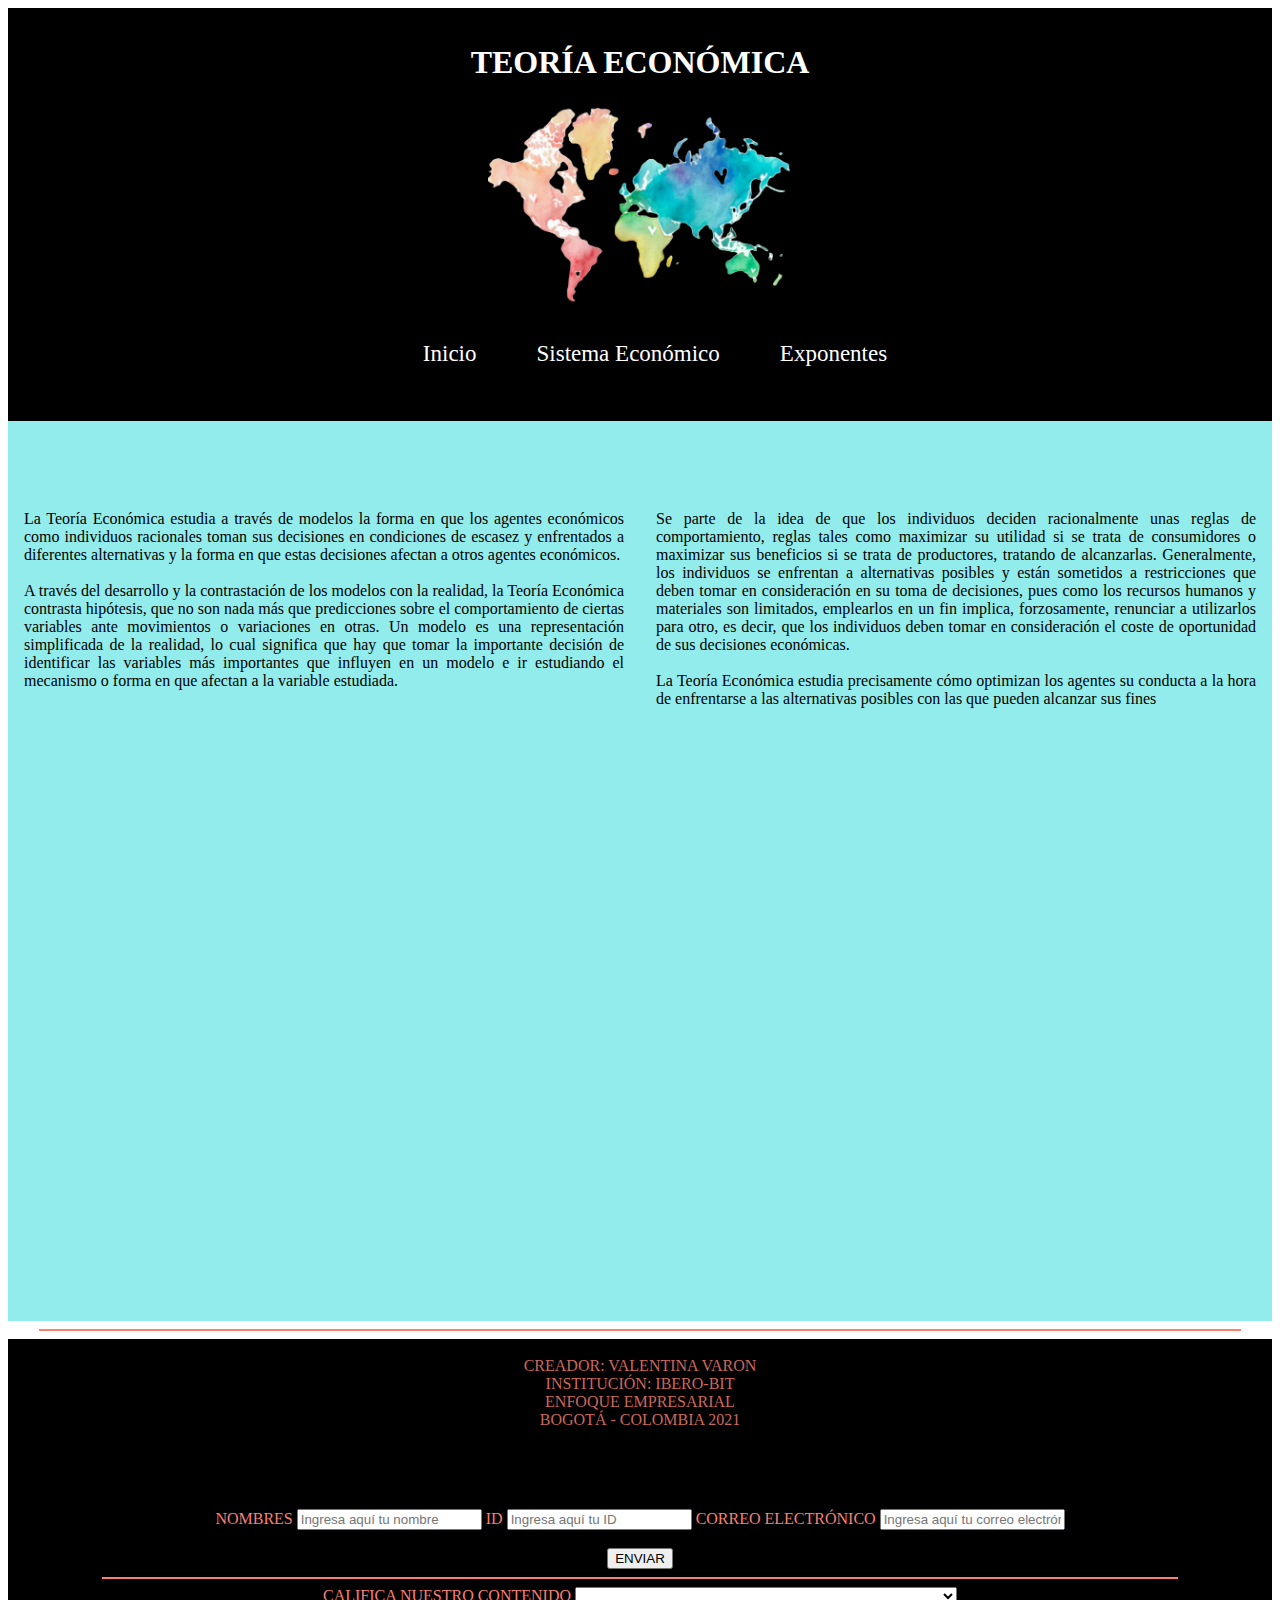
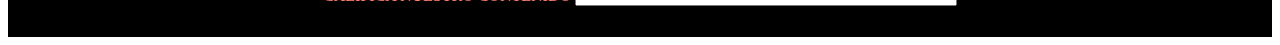
<file: index.html>
<!DOCTYPE html>
<html lang="en">

<head>
    <meta charset="UTF-8">
    <meta http-equiv="X-UA-Compatible" content="IE=edge">
    <meta name="viewport" content="width=device-width, initial-scale=1.0">
    <title>TEORÍA ECONÓMICA</title>

    <link rel="icon" href="./img/imagen1.png">
    <link rel="stylesheet" href="./css/estilo.css">
    
</head>

<body>

    <header class="icono">

        <h1 style="color: rgb(255, 255, 255);">TEORÍA ECONÓMICA</h1>
        <img src="./img/imagen1.png" alt="" width="305px" class="imagen1">
        

    </header>

    <header class="menu">
        <nav class="navegacion">
            <ul>

                <li><a href="./index.html">Inicio</a></li>
                <li><a href="./sistema.html">Sistema Económico</a></li>
                <li><a href="./exponentes.html">Exponentes</a></li>
            </ul>

        </nav>

    </header>

    <div class="box">

        <p>
            La Teoría Económica estudia a través de modelos la forma en que los agentes económicos como individuos
            racionales toman sus decisiones en condiciones de escasez y enfrentados a diferentes alternativas y la forma
            en que estas decisiones afectan a otros agentes económicos. <br> <br>
            A través del desarrollo y la contrastación de los modelos con la realidad, la Teoría Económica contrasta
            hipótesis, que no son nada más que predicciones sobre el comportamiento de ciertas variables ante
            movimientos o variaciones en otras. Un modelo es una representación simplificada de la realidad, lo cual
            significa que hay que tomar la importante decisión de identificar las variables más importantes que influyen
            en un modelo e ir estudiando el mecanismo o forma en que afectan a la variable estudiada. <br> <br>
            

        </p>

        <p>

            Se parte de la idea de que los individuos deciden racionalmente unas reglas de comportamiento, reglas tales
            como maximizar su utilidad si se trata de consumidores o maximizar sus beneficios si se trata de
            productores, tratando de alcanzarlas. Generalmente, los individuos se enfrentan a alternativas posibles y
            están sometidos a restricciones que deben tomar en consideración en su toma de decisiones, pues como los
            recursos humanos y materiales son limitados, emplearlos en un fin implica, forzosamente, renunciar a
            utilizarlos para otro, es decir, que los individuos deben tomar en consideración el coste de oportunidad de
            sus decisiones económicas. <br> <br>
            La Teoría Económica estudia precisamente cómo optimizan los agentes su conducta a la hora de enfrentarse a
            las alternativas posibles con las que pueden alcanzar sus fines
        </p>

        <iframe width="540" height="380" src="https://www.youtube.com/embed/HZGKML8njrU" title="YouTube video player"
            frameborder="0"
            allow="accelerometer; autoplay; clipboard-write; encrypted-media; gyroscope; picture-in-picture"
            allowfullscreen></iframe>
        </div>

    <footer>
        
        
        <hr width="95%" color="salmon">
        <header class="creador" onclick="mensajealerta()">
            <script src="./js/script.js"></script>

                CREADOR: VALENTINA VARON <br> INSTITUCIÓN: IBERO-BIT <br >ENFOQUE EMPRESARIAL <br> BOGOTÁ - COLOMBIA 2021    
        </header>
        

        <form action=""class="caja"> 
             <label for=""> NOMBRES 
              <input type="text" placeholder="Ingresa aquí tu nombre" required>  
            </label>

            <label for=""> ID
            <input type="number"  placeholder="Ingresa aquí tu ID" required> 
            </label>

            <label for=""> CORREO ELECTRÓNICO
                <input type="email" placeholder="Ingresa aquí tu correo electrónico">
            </label>  
            <br> <br>
            <button>ENVIAR</button>
              
             </div>
    <hr width="85%" color="salmon">
             <header>
                <form action=""class="caja"> 
                    <label for=""> CALIFICA NUESTRO CONTENIDO
        
                        <select name="CALIFICA NUESTRO CONTENIDO" id="CALIFICA NUESTRO CONTENIDO">
                            <option value=""></option>
                        <option value="EXCELENTE, ME HA RESULTADO ÚTIL.">EXCELENTE, ME HA RESULTADO ÚTIL.</option>
                        <option value="REGULAR, LA INF LA ENCUENTRO EN OTRAS PÁGINAS.">REGULAR, LA INF LA ENCUENTRO EN OTRAS PÁGINAS.</option>
                        <option value="MALO, NO ME APORTÓ NADA.">MALO, NO ME APORTA NADA.</option>
                    </label>
    
            </header>
    </footer>

    
</body>

</html>
</file>
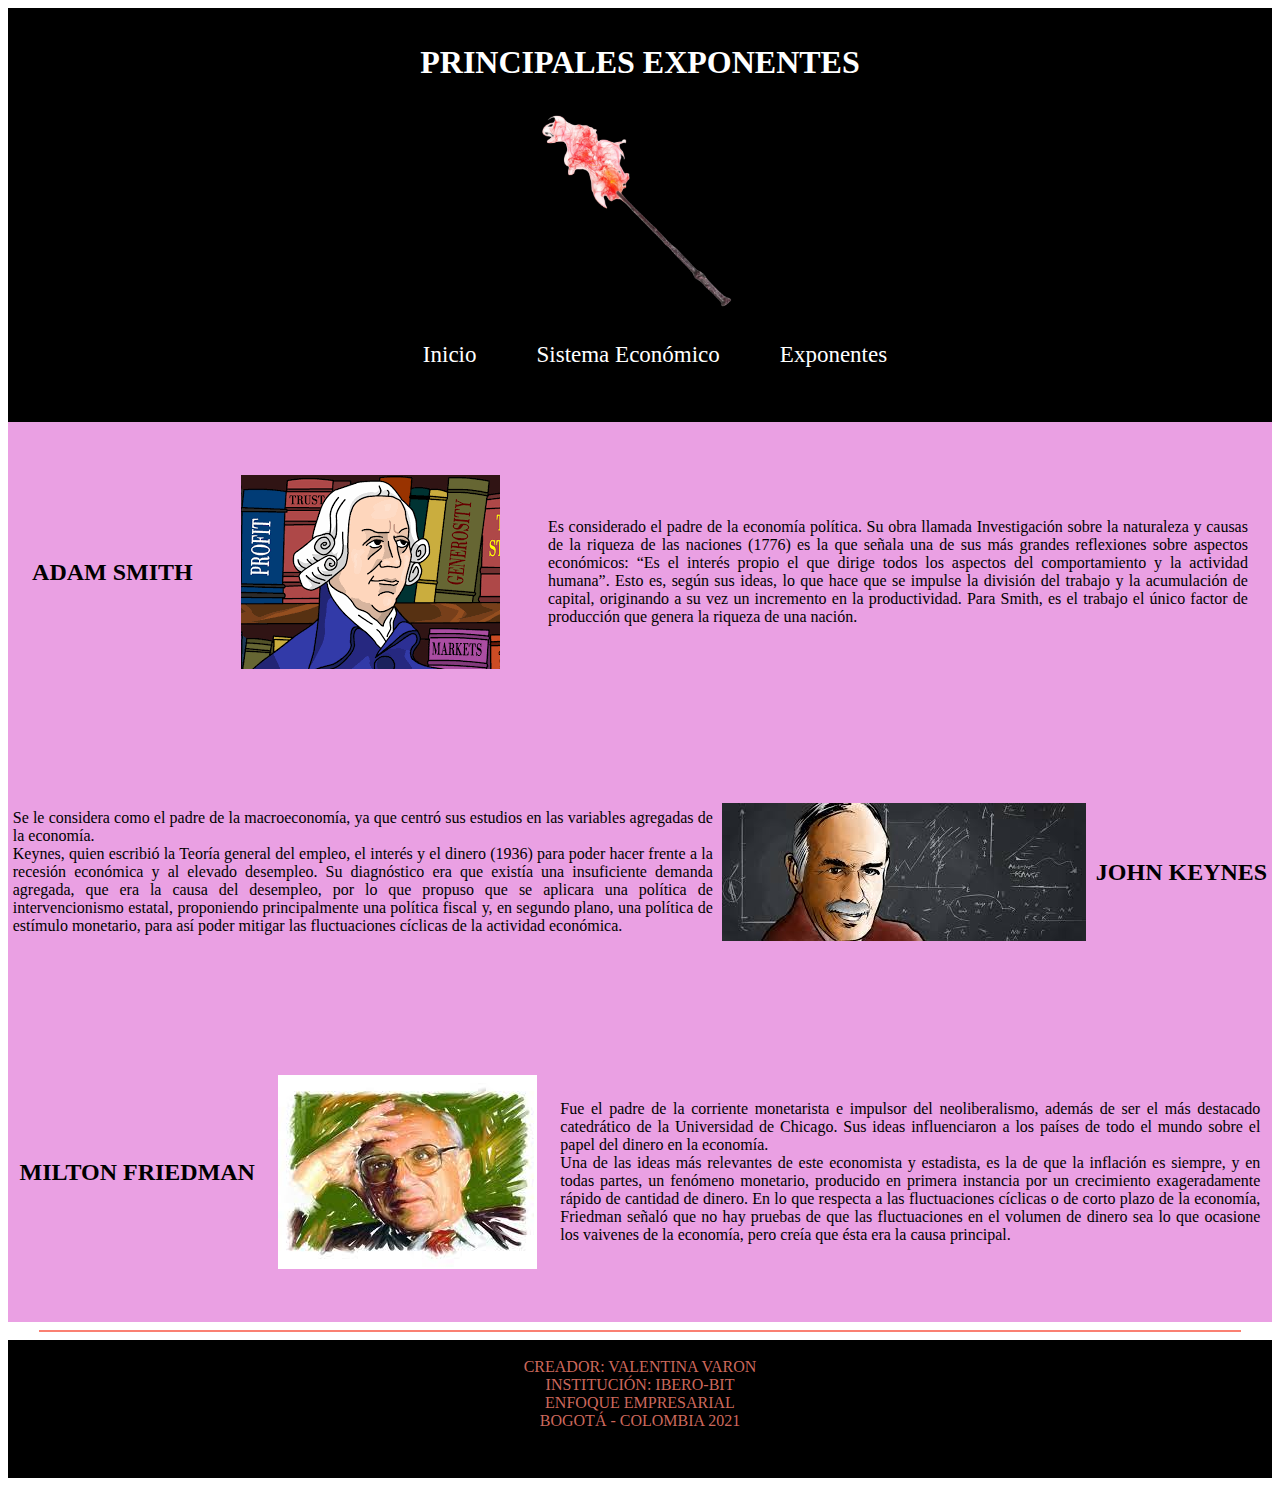
<file: exponentes.html>
<!DOCTYPE html>
<html lang="en">

<head>
    <meta charset="UTF-8">
    <meta http-equiv="X-UA-Compatible" content="IE=edge">
    <meta name="viewport" content="width=device-width, initial-scale=1.0">
    <title>PRINCIPALES EXPONENTES</title>

    <link rel="icon" href="./img/imagen7.png">
    <link rel="stylesheet" href="./css/exponentesStyle.css">
</head>

<body>

    <header class="icono">
        <h1 style="color: rgb(255, 255, 255);">PRINCIPALES EXPONENTES</h1>
        <img src="./img/imagen7.png" alt="" width="210px" class="imagen6">
    </header>

    <header class="menu">
        <nav class="navegacion">
            <ul>

                <li><a href="./index.html">Inicio</a></li>
                <li><a href="./sistema.html">Sistema Económico</a></li>
                <li><a href="./exponentes.html">Exponentes</a></li>
            </ul>
        </nav>
    </header>

    <div class="box1">
        <h2>ADAM SMITH</h2>
        <img src="./img/imagen3.png" alt="imagen3" onclick="adamsmith()">
        <p>
            Es considerado el padre de la economía política. Su obra llamada Investigación sobre la naturaleza y causas
            de la riqueza de las naciones (1776) es la que señala una de sus más grandes reflexiones sobre aspectos
            económicos: “Es el interés propio el que dirige todos los aspectos del comportamiento y la actividad
            humana”. Esto es, según sus ideas, lo que hace que se impulse la división del trabajo y la acumulación de
            capital, originando a su vez un incremento en la productividad.
            Para Smith, es el trabajo el único factor de producción que genera la riqueza de una nación.
        </p>     
    </div>

    <div class="box1">
        
        <p>Se le considera como el padre de la macroeconomía, ya que centró sus estudios en las variables agregadas de
            la economía.<br>
            Keynes, quien escribió la Teoría general del empleo, el interés y el dinero (1936) para poder hacer frente a
            la recesión económica y al elevado desempleo.
            Su diagnóstico era que existía una insuficiente demanda agregada, que era la causa del desempleo, por lo que
            propuso que se aplicara una política de intervencionismo estatal, proponiendo principalmente una política
            fiscal y, en segundo plano, una política de estímulo monetario, para así poder mitigar las fluctuaciones
            cíclicas de la actividad económica.
        </p>
        <img src="./img/imagen4.jpg" alt="imagen4" onclick="johnkeynes()">
        <h2>JOHN KEYNES</h2>
        
    
    </div>

    <div class="box1">

        <h2>MILTON FRIEDMAN</h2>
        <img src="./img/imagen5.jpg" alt="imagen5" onclick="miltonfriedman()">
        <p>Fue el padre de la corriente monetarista e impulsor del neoliberalismo, además de ser el más destacado
            catedrático de la Universidad de Chicago. Sus ideas influenciaron a los países de todo el mundo sobre el
            papel del dinero en la economía. <br>
            Una de las ideas más relevantes de este economista y estadista, es la de que la inflación es siempre, y en
            todas partes, un fenómeno monetario, producido en primera instancia por un crecimiento exageradamente rápido
            de cantidad de dinero.
            En lo que respecta a las fluctuaciones cíclicas o de corto plazo de la economía, Friedman señaló que no hay
            pruebas de que las fluctuaciones en el volumen de dinero sea lo que ocasione los vaivenes de la economía,
            pero creía que ésta era la causa principal.
        </p>
    </div>

    <footer>
        <hr width="95%" color="salmon">
        <header class="creador">
                CREADOR: VALENTINA VARON <br> INSTITUCIÓN: IBERO-BIT <br >ENFOQUE EMPRESARIAL <br> BOGOTÁ - COLOMBIA 2021    
        </header>
    </footer>

<script src="./js/script.js"></script>
</body>

</html>
</file>
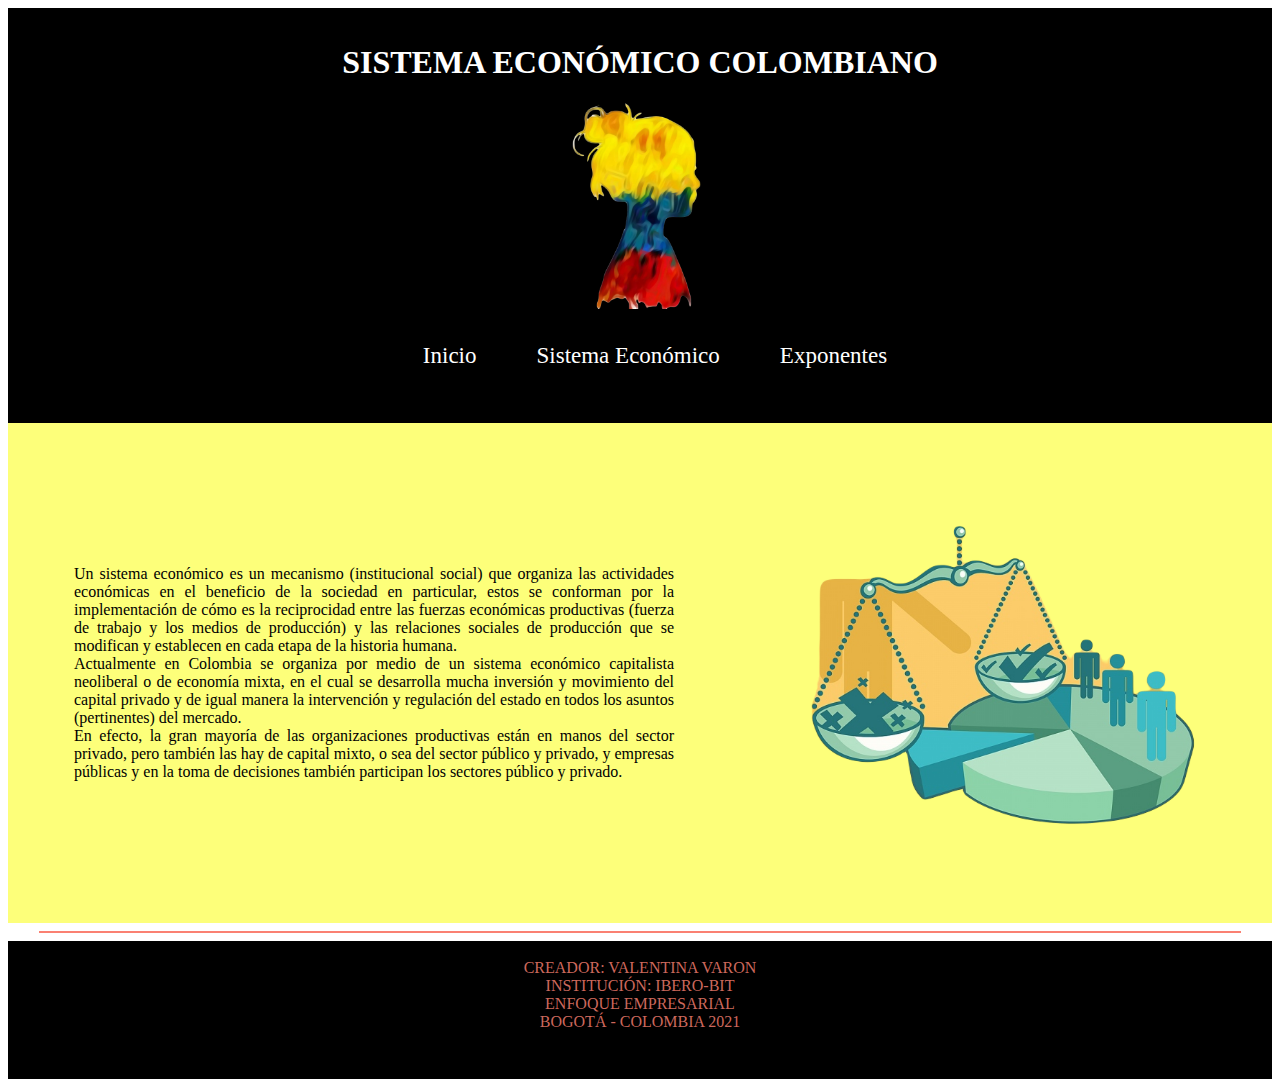
<file: sistema.html>
<!DOCTYPE html>
<html lang="en">

<head>
    <meta charset="UTF-8">
    <meta http-equiv="X-UA-Compatible" content="IE=edge">
    <meta name="viewport" content="width=device-width, initial-scale=1.0">
    <title>SISTEMA ECONÓMICO</title>

    <link rel="icon" href="./img/imagen2.png">
    <link rel="stylesheet" href="./css/sistemaStyle.css">
</head>

<body>

    <header class="icono">

        <h1 style="color: rgb(255, 255, 255);">SISTEMA ECONÓMICO COLOMBIANO</h1>
        <img src="./img/imagen2.png" alt="" width="158px" class="imagen2">
    </header>

    <header class="menu">
        <nav class="navegacion">
            <ul>

                <li><a href="./index.html">Inicio</a></li>
                <li><a href="./sistema.html">Sistema Económico</a></li>
                <li><a href="./exponentes.html">Exponentes</a></li>
            </ul>
        </nav>
    </header>

    <div class="box">
        <p>
            Un sistema económico es un mecanismo (institucional social) que organiza las actividades económicas en el
            beneficio de la sociedad en particular, estos se conforman por la implementación de cómo es la reciprocidad
            entre las fuerzas económicas productivas (fuerza de trabajo y los medios de producción) y las relaciones
            sociales de producción que se modifican y establecen en cada etapa de la historia humana.
            <br>
            Actualmente en Colombia se organiza por medio de un sistema económico capitalista neoliberal o de
            economía mixta, en el cual se desarrolla mucha inversión y movimiento del capital privado y de igual manera
            la intervención y regulación del estado en todos los asuntos (pertinentes) del mercado.
            <br>
            En efecto, la gran mayoría de las organizaciones productivas están en manos del sector privado, pero también las hay de capital mixto, o sea
            del sector público y privado, y empresas públicas y en la toma de decisiones también participan los sectores
            público y privado.

        </p>

        <img src="./img/imagen8.png" alt="imagen8" width="400px" onclick="economiacolombia()">
        <script src="./js/script.js"></script>
    
    </div>

    <footer>
        <hr width="95%" color="salmon">
        <header class="creador">
                CREADOR: VALENTINA VARON <br> INSTITUCIÓN: IBERO-BIT <br >ENFOQUE EMPRESARIAL <br> BOGOTÁ - COLOMBIA 2021    
        </header>
    </footer>

</body>

</html>
</file>
<file: css/estilo.css>
.menu{
width: 100%;
height: 110px;
z-index: 101;
background: black;
font-size: 23px;
font-family: MV Boli;
text-align: center;
}

.icono{
    background: black;
    margin: auto;
    text-align: center;
    padding-top: 15px;
    font-family: MV Boli;
}

.imagen1{
border-radius: 6%;
box-shadow: cyan;

}


.navegacion ul{
padding: 0;
margin: 0;
list-style: none;
display: inline-flex;

}

.navegacion li{
padding-top: 15px;
padding-left: 30px;

}

.navegacion li a:hover{
color: cyan;
text-decoration: overline;
}

.navegacion li a{
display: block;
padding: 15px;
text-decoration: none;
color: white;

}

.box{
    background: rgba(48, 219, 219, 0.521); 
    width: 100%;
    height: 900px;
    display: flex;
    justify-content: space-around;
    align-items: center;
    flex-wrap: wrap;
    text-align: justify;
    font-size: medium;

}

.box > p{

    width: 600px; 
    font-family: MV Boli;
    
}

footer{
    width: 100%;
}

.creador{
    width: 100%;
    height: 120px;
    background-color: black;
    color:rgba(250, 128, 114, 0.829);
    align-content: center;
    justify-content: center;
    display: flex;
    font-family: MV Boli;
    text-align: center;
    padding-top: 18px;
    
}

.caja{
    width: 100%;
    height: 120px;
    background-color: rgb(0, 0, 0);
    color:salmon;
    align-content: center;
    justify-content: center;
    display: auto;
    font-family: MV Boli;
    text-align: center;
    padding-top: 20px;
    padding-bottom: 20px;

}
</file>
<file: css/exponentesStyle.css>
.menu{
   width: 100%;
   height: 110px;
   z-index: 101;
   background: black;
   font-size: 23px;
   font-family: MV Boli;
   text-align: center;
   }
   
.icono{
       background: black;
       margin: auto;
       text-align: center;
       padding-top: 15px;
       font-family: MV Boli;
   }

.imagen6{
border-radius: 15%;

}


.navegacion ul{
       padding: 0;
       margin: 0;
       list-style: none;
       display: inline-flex;
       
       }
       
.navegacion li{
       padding-top: 15px;
       padding-left: 30px;
       
       }
       
.navegacion li a:hover{
       color: rgb(224, 80, 200);
       text-decoration: overline;
       }
       
.navegacion li a{
       display: block;
       padding: 15px;
       text-decoration: none;
       color: white;
       
       }

.box1{
         background: rgba(214, 73, 202, 0.521); 
         width: 100%;
         height: 300px;
         display: flex;
         justify-content: space-around;
         align-items: center;
         flex-wrap: wrap;
         text-align: justify;
         font-size: medium;
         font-family: MV Boli;
     
     }
     
.box1 > p{
     
         width: 700px; 
         font-family: MV Boli;
         
     }

.creador{

       width: 100%;
       height: 120px;
       background-color: black;
       color:rgba(250, 128, 114, 0.829);
       align-content: center;
       justify-content: center;
       display: flex;
       font-family: MV Boli;
       text-align: center;
       padding-top: 18px;
     }
</file>
<file: css/sistemaStyle.css>
.menu{
    width: 100%;
    height: 110px;
    z-index: 101;
    background: black;
    font-size: 23px;
    font-family: MV Boli;
    text-align: center;
    }
    
    .icono{
        background: black;
        margin: auto;
        text-align: center;
        padding-top: 15px;
        font-family: MV Boli;
    }

    .imagen2{
        border-radius: 6%;
        box-shadow: cyan;
        
        }
         
    .navegacion ul{
        padding: 0;
        margin: 0;
        list-style: none;
        display: inline-flex;
        
        }
        
    .navegacion li{
        padding-top: 15px;
        padding-left: 30px;
        
        }
        
    .navegacion li a:hover{
        color: rgb(221, 202, 35);
        text-decoration: overline;
        }
        
    .navegacion li a{
        display: block;
        padding: 15px;
        text-decoration: none;
        color: white;
        
        }
        
    .box{
            background: rgba(251, 255, 0, 0.521); 
            width: 100%;
            height: 500px;
            display: flex;
            justify-content: space-around;
            align-items: center;
            flex-wrap: wrap;
            text-align: justify;
            font-size: medium;
        
        }
        
    .box > p{
        
            width: 600px; 
            font-family: MV Boli;
            
        }

    .creador{

            width: 100%;
            height: 120px;
            background-color: black;
            color:rgba(250, 128, 114, 0.829);
            align-content: center;
            justify-content: center;
            display: flex;
            font-family: MV Boli;
            text-align: center;
            padding-top: 18px;
          }
</file>
